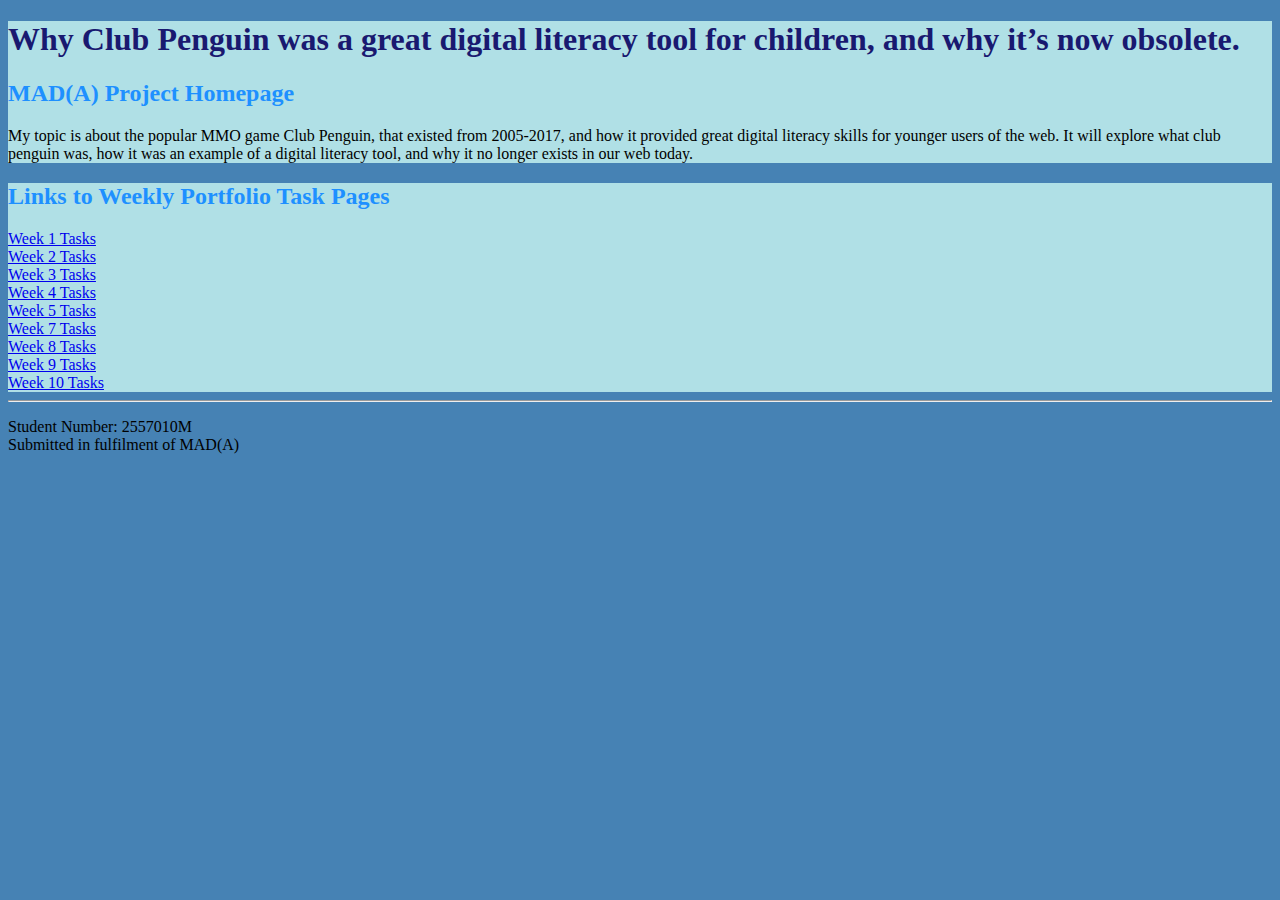
<file: index.html>
<!DOCTYPE html>
<html lang="en">
<head>

	<title>Homepage</title>
	<meta http-equiv="Content-Type" content="text/html; charset=utf-8"/>
	<link rel="stylesheet" href="week4.css">
	
</head>

<body>

	<!-- begin the main section of the homepage -->
	<div id="*Insert appropriate ID - this will not display on your website*">
		<h1>Why Club Penguin was a great digital literacy tool for children, and why it’s now 		obsolete.</h1>
	<h2>MAD(A) Project Homepage</h2>

	<p>My topic is about the popular MMO game Club Penguin, that existed from 2005-2017, and how 	it provided great digital literacy skills for younger users of the web. It will 		explore what club penguin was, how it was an example of  a digital literacy tool, and 	why 	it no longer exists in our web today.</p>
		
	</div>

	<div>
	
	<h2>Links to Weekly Portfolio Task Pages</h2>


	<id="menu">
		
		<a href="content-week-1.html">Week 1 Tasks</a><br>
		<a href="content-week-2.html">Week 2 Tasks</a><br>
		<a href="content-week-3.html">Week 3 Tasks</a><br>
		<a href="content-week-4.html">Week 4 Tasks</a><br>
		<a href="content-week-5.html">Week 5 Tasks</a><br>
		<a href="content-week-7.html">Week 7 Tasks</a><br>
		<a href="content-week-8.html">Week 8 Tasks</a><br>
		<a href="content-week-9.html">Week 9 Tasks</a><br>
		<a href="content-week-10.html">Week 10 Tasks</a>


	</div>
	<!-- end the main section of the homepage -->
	
	<hr>
	
	<!-- begin footer -->
	<footer>
	<p>Student Number: 2557010M <br>
	Submitted in fulfilment of MAD(A)</p>
	</footer>

	<!-- end footer -->

</body>
</html>
</file>
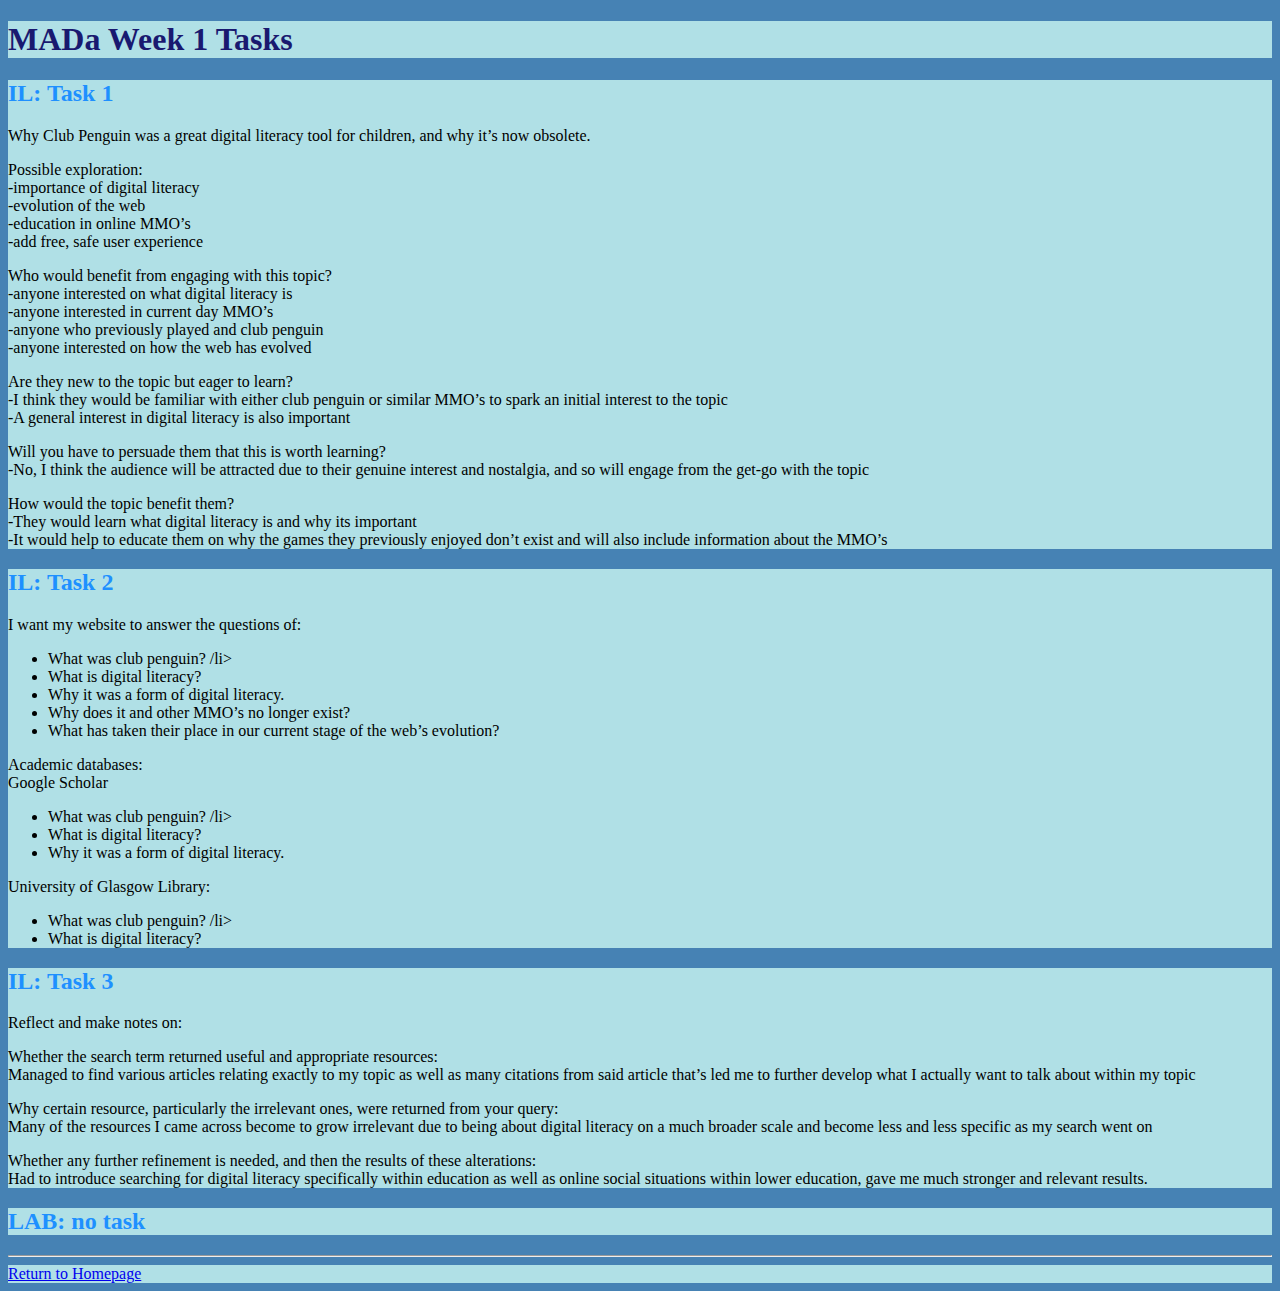
<file: content-week-1.html>
<!DOCTYPE html>
<html lang="en">
<head>

	<title>MADa Week 1 Tasks</title>
	<meta http-equiv="Content-Type" content="text/html; charset=utf-8"/>
	<link rel="stylesheet" href="week4.css">

</head>

<body>

	<!-- begin the main section of the page-->
	<div id="MADa Week 1 Tasks">
		<h1>MADa Week 1 Tasks</h1>
	</div>
	
	<div>
		<section id="iltask1">
		<h2>IL: Task 1</h2>
		<p>Why Club Penguin was a great digital literacy tool for children, and why it’s now obsolete. <br> </p>

<p> Possible exploration: <br>
-importance of digital literacy <br>
-evolution of the web <br>
-education in online MMO’s <br>
-add free, safe user experience <br> </p>

<p> Who would benefit from engaging with this topic? <br>
-anyone interested on what digital literacy is <br>
-anyone interested in current day MMO’s <br>
-anyone who previously played and club penguin <br>
-anyone interested on how the web has evolved <br> </p>

<p> Are they new to the topic but eager to learn? <br>
-I think they would be familiar with either club penguin or similar MMO’s to spark an initial interest to the topic <br>
-A general interest in digital literacy is also important </p>

<p> Will you have to persuade them that this is worth learning? <br>
-No, I think the audience will be attracted due to their genuine interest and nostalgia, and so will engage from the get-go with the topic <p/>

<p> How would the topic benefit them? <br>
-They would learn what digital literacy is and why its important <br>
-It would help to educate them on why the games they previously enjoyed don’t exist and will also include information about the MMO’s <br>
</p>
		</section>

</div>

<div>
		
		<section id="iltask2">
		<h2>IL: Task 2</h2>
		<p>I want my website to answer the questions of:</p>
		<ul>
				<li>What was club penguin? /li>
				<li>What is digital literacy?</li>
				<li>Why it was a form of digital literacy.</li>
				<li>Why does it and other MMO’s no longer exist?</li>
				<li>What has taken their place in our current stage of the web’s evolution?</li>
		</ul>

		<p>Academic databases: <br> 
		Google Scholar</p>
		<ul>
				<li>What was club penguin? /li>
				<li>What is digital literacy?</li>
				<li>Why it was a form of digital literacy.</li>
				
		</ul>

		
		<p>University of Glasgow Library:</p>
		<ul>
				<li>What was club penguin? /li>
				<li>What is digital literacy?</li>
				
		</ul>


		</section>
</div>

<div>

		<section id="iltask3">
		<h2>IL: Task 3</h2>
		<p>Reflect and make notes on:</p>
		<p>Whether the search term returned useful and appropriate resources: <br> 
		Managed to find various articles relating exactly to my topic as well as many 			citations from said article that’s led me to further develop what I actually want to 		talk about within my topic
		</p>

		<p>Why certain resource, particularly the irrelevant ones, were returned from your 		query:<br> 
		Many of the resources I came across become to grow irrelevant due to being about 		digital literacy on a much broader scale and become less and less specific as my 		search went on
		</p>

		<p>Whether any further refinement is needed, and then the results of these 			alterations:<br> 
		Had to introduce searching for digital literacy specifically within education as well 		as online social situations within lower education, gave me much stronger and 			relevant results.
		</p>

</div>

<div>

		<section id="labtask">
		<h2>LAB: no task</h2>


		</section>
		
</div>
	<!-- end the main section of the homepage -->
	<hr>	
	<!-- begin navigation menu -->
	<footer>
	<div id="menu">
		<a href="index.html">Return to Homepage</a>
	</div>
	</footer>
	<!-- end navigation menu -->

</body>
</html>
</file>
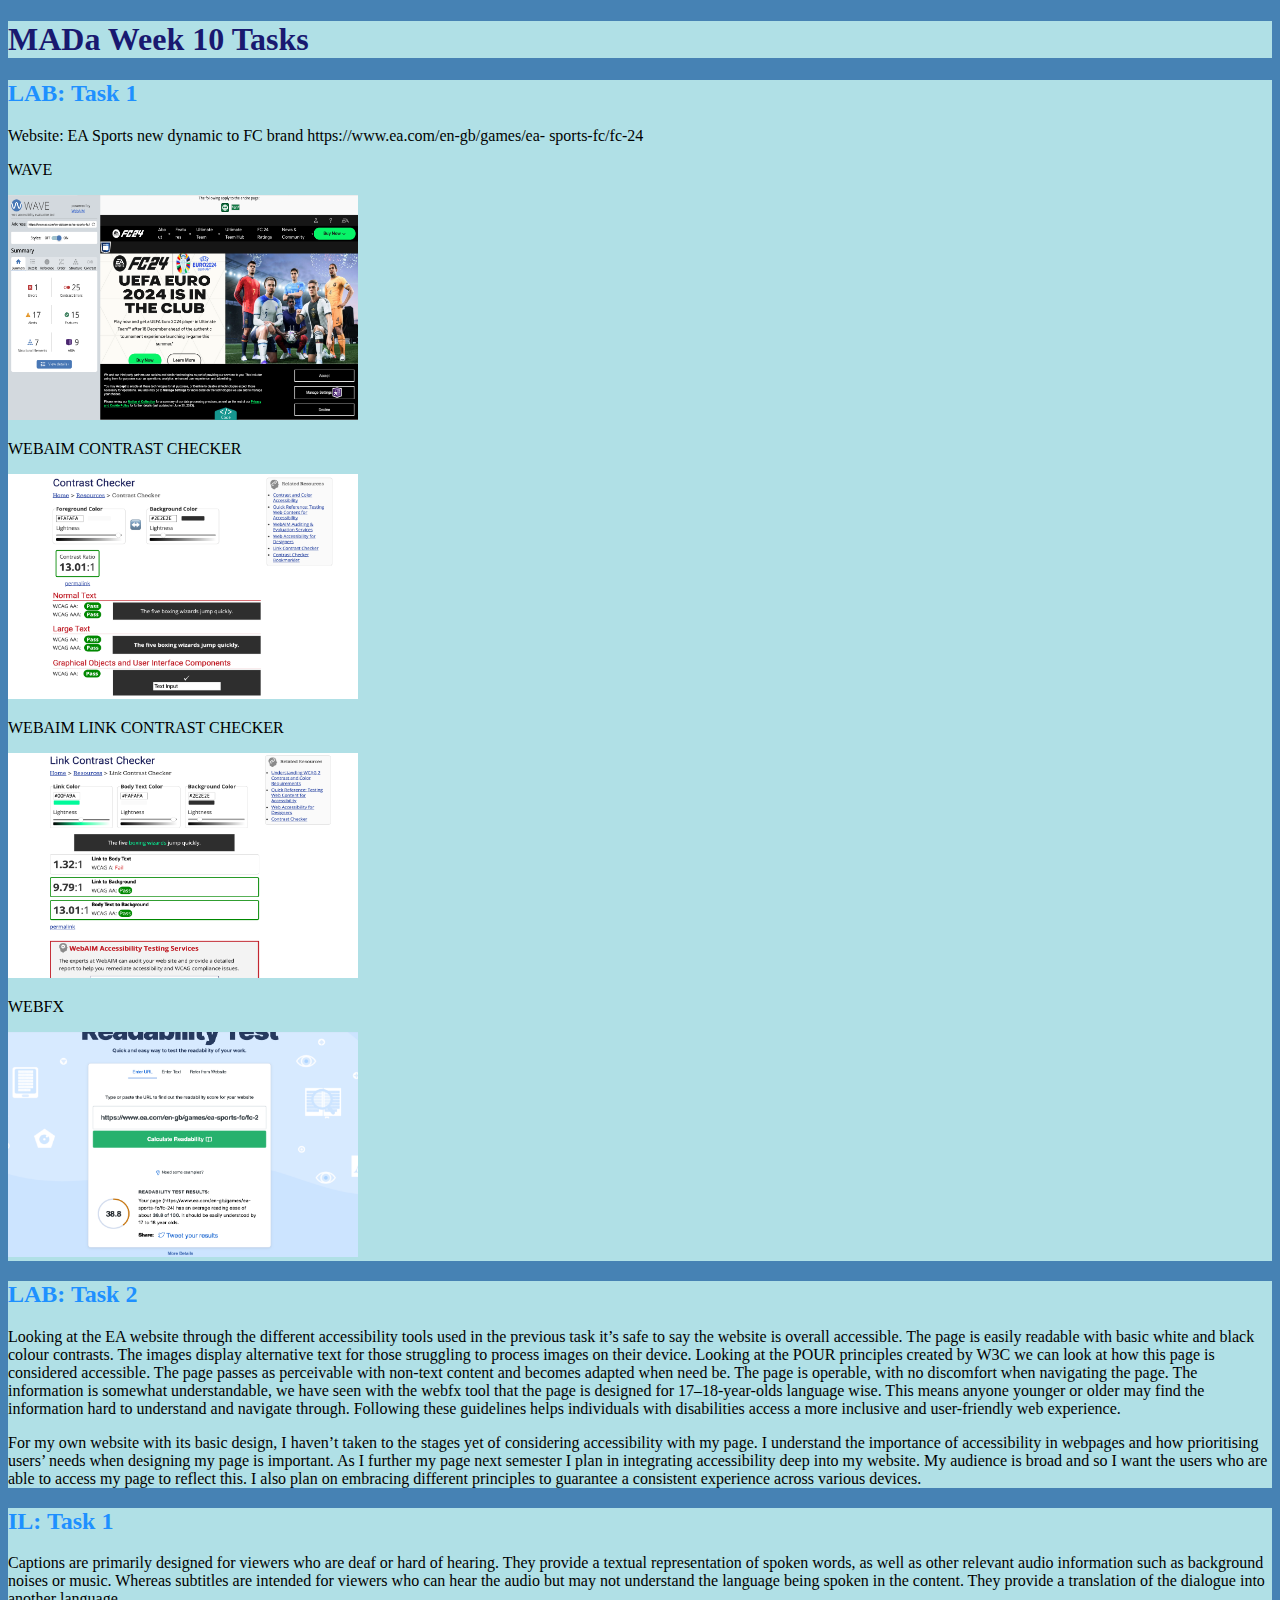
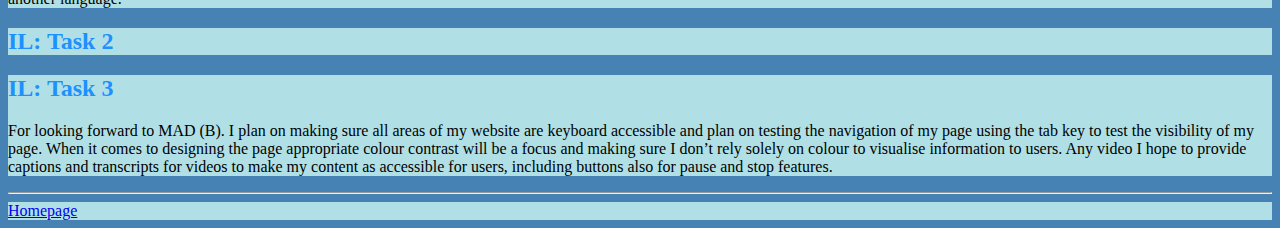
<file: content-week-10.html>
<!DOCTYPE html>
<html lang="en">
<head>

	<title>MADa Week 10 Tasks</title>
	<meta http-equiv="Content-Type" content="text/html; charset=utf-8"/>
	<link rel="stylesheet" href="week4.css">
	</head>

	<body>

	<!-- begin the main section of the page-->
	<div id="MADa Week 10 Tasks">
		<h1>MADa Week 10 Tasks</h1>

</div>
<div>
		
		<section id="labtask1">
		<h2>LAB: Task 1</h2>
		<p>Website: EA Sports new dynamic to FC brand https://www.ea.com/en-gb/games/ea-		sports-fc/fc-24
		</p>
		<p>WAVE</p>
		<img src="images/wavefc.png" alt="pic" width="350" height="225">

		<p>WEBAIM CONTRAST CHECKER</p>
		<img src="images/ccfc.png" alt="pic" width="350" height="225">

		<p>WEBAIM LINK CONTRAST CHECKER</p>
		<img src="images/lccfc.png" alt="pic" width="350" height="225">

		<p>WEBFX</p>
		<img src="images/rtfc.png" alt="pic" width="350" height="225">

		</section>

</div>
<div>
		
		<section id="labtask2">
		<h2>LAB: Task 2</h2>
		<p>Looking at the EA website through the different accessibility tools used in the 		previous task it’s safe to say the website is overall accessible. The page is easily 		readable with basic white and black colour contrasts. The images display alternative 		text for those struggling to process images on their device. Looking at the POUR 		principles created by W3C we can look at how this page is considered accessible. The 		page passes as perceivable with non-text content and becomes adapted when need be. 		The page is operable, with no discomfort when navigating the page. The information is 		somewhat understandable, we have seen with the webfx tool that the page is designed 		for 17–18-year-olds language wise. This means anyone younger or older may find the 		information hard to understand and navigate through. Following these guidelines helps 		individuals with disabilities access a more inclusive and user-friendly web 			experience.</p>

		<p>For my own website with its basic design, I haven’t taken to the stages yet of 		considering accessibility with my page. I understand the importance of accessibility 		in webpages and how prioritising users’ needs when designing my page is important. As 		I further my page next semester I plan in integrating accessibility deep into my 		website. My audience is broad and so I want the users who are able to access my page 		to reflect this. I also plan on embracing different principles to guarantee a 			consistent experience across various devices.</p>

		</section>

</div>
<div>
		
		<section id="iltask1">
		<h2>IL: Task 1</h2>
		<p>Captions are primarily designed for viewers who are deaf or hard of hearing. They 		provide a textual representation of spoken words, as well as other relevant audio 		information such as background noises or music. Whereas subtitles are intended for 		viewers who can hear the audio but may not understand the language being spoken in 		the content. They provide a translation of the dialogue into another language.</p>

		</section>

</div>
<div>
		
		<section id="iltask2">
		<h2>IL: Task 2</h2>
		<p></p>

		</section>

</div>
<div>
		
		<section id="iltask3">
		<h2>IL: Task 3</h2>
		<p>For looking forward to MAD (B). I plan on making sure all areas of my website are 		keyboard accessible and plan on testing the navigation of my page using the tab key 		to test the visibility of my page. When it comes to designing the page appropriate 		colour contrast will be a focus and making sure I don’t rely solely on colour to 		visualise information to users. Any video I hope to provide captions and transcripts 		for videos to make my content as accessible for users, including buttons also for 		pause and stop features.</p>

		</section>
		
		
	</div>
	<!-- end the main section of the homepage -->
	<hr>	
	<!-- begin navigation menu -->
	<footer>
	<div id="menu">
		<a href="index_template.html">Homepage</a>
	</div>
	</footer>
	<!-- end navigation menu -->

</body>
</html>
</file>
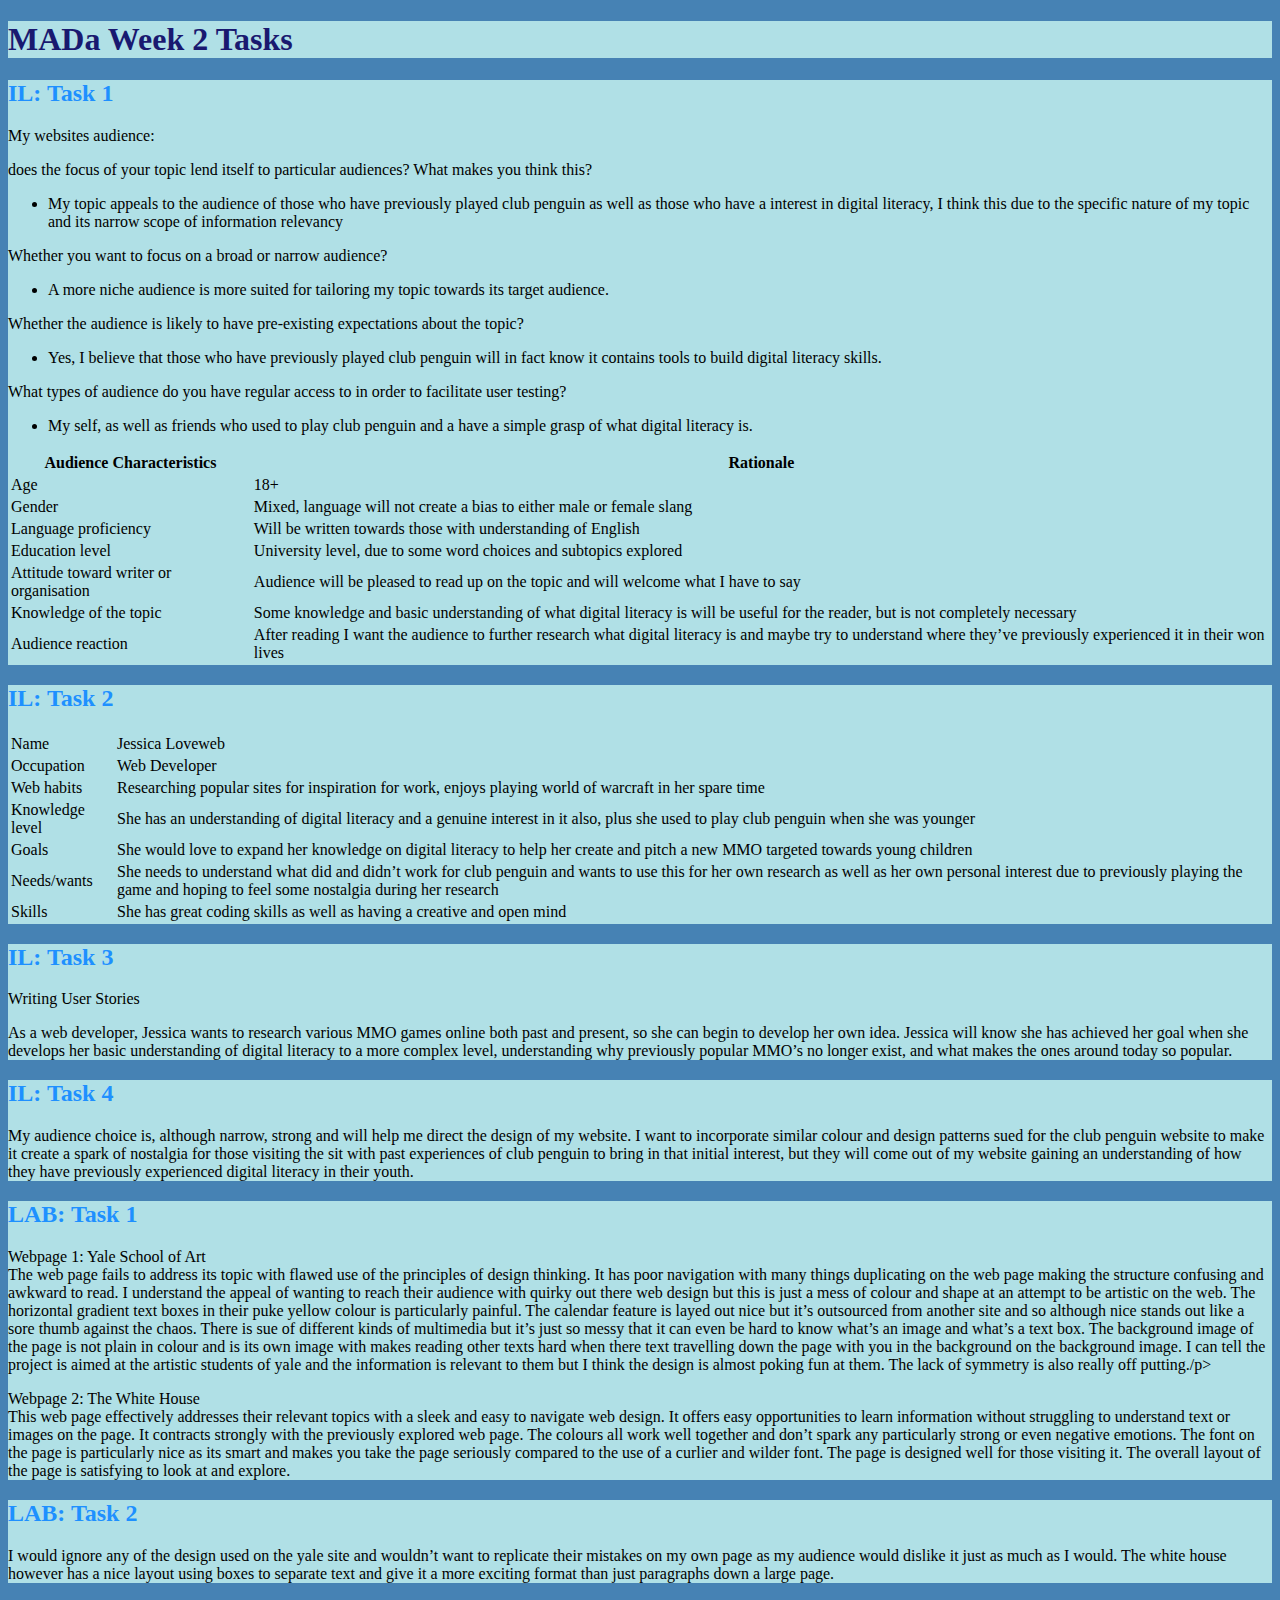
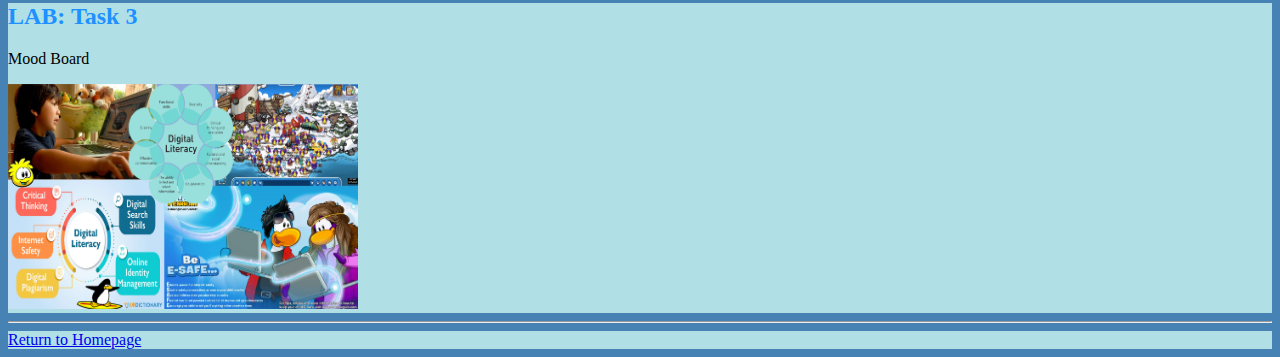
<file: content-week-2.html>
<!DOCTYPE html>
<html lang="en">
<head>

	<title>MADa Week 2 Tasks</title>
	<meta http-equiv="Content-Type" content="text/html; charset=utf-8"/>
	<link rel="stylesheet" href="week4.css">
	
</head>

<body>

	<!-- begin the main section of the page-->
	<div id="*Insert appropriate ID - this will not display on your website*">
		<h1>MADa Week 2 Tasks</h1>

</div>

<div>
		
		<section id="iltask1">
		<h2>IL: Task 1</h2>
		<p>My websites audience:</p>
		<p>does the focus of your topic lend itself to particular audiences? What makes you 		think this?</p>
		<ul> 
		<li>My topic appeals to the audience of those who have previously played club penguin 		as well as those who have a interest in digital literacy, I think this due to the 		specific nature of my topic and its narrow scope of information relevancy </li> </ul>
		
		<p>Whether you want to focus on a broad or narrow audience?</p>
		<ul> 
		<li>A more niche audience is more suited for tailoring my topic towards its target 		audience.</li> </ul>
		
		<p>Whether the audience is likely to have pre-existing expectations about the topic?		</p>
		<ul> 
		<li>Yes, I believe that those who have previously played club penguin will in fact 		know it contains tools to build digital literacy skills.</li> </ul>

		<p>What types of audience do you have regular access to in order to facilitate user 		testing?</p>
		<ul> 
		<li>My self, as well as friends who used to play club penguin and a have a simple 		grasp of what digital literacy is.</li> </ul>


		<table>

  		<tr>
    		<th>Audience Characteristics</th>
    		<th>Rationale</th>
  		</tr>

  		<tr>
   		<td>Age</td>
    		<td>18+</td>
  		</tr>

  		<tr>
   		 <td>Gender</td>
   		 <td>Mixed, language will not create a bias to either male or female slang</td>
  		</tr>

		<tr>
   		 <td>Language proficiency</td>
   		 <td>Will be written towards those with understanding of English</td>
  		</tr>

		<tr>
   		 <td>Education level</td>
   		 <td>University level, due to some word choices and subtopics explored </td>
  		</tr>

		<tr>
   		 <td>Attitude toward writer or organisation</td>
   		 <td>Audience will be pleased to read up on the topic and will welcome what I have to 		say</td>
  		</tr>

		<tr>
   		 <td>Knowledge of the topic</td>
   		 <td>Some knowledge and basic understanding of what digital literacy is will be 		useful for the reader, but is not completely necessary</td>
  		</tr>

		<tr>
   		 <td>Audience reaction</td>
   		 <td>After reading I want the audience to further research what digital literacy is 		and maybe try to understand where they’ve previously experienced it in their won 		lives</td>
  		</tr>

		</table>
		</section>
</div>

<div>

		<section id="iltask2">
		<h2>IL: Task 2</h2>

		<table>
  		<tr>
   		 <td>Name</td>
    		<td>Jessica Loveweb</td>
  		</tr>

  		<tr>
   		 <td>Occupation</td>
    		<td>Web Developer</td>
  		</tr>

		<tr>
   		 <td>Web habits</td>
    		<td>Researching popular sites for inspiration for work, enjoys playing world of 		warcraft in her spare time</td>
  		</tr>

		<tr>
   		 <td>Knowledge level</td>
    		<td>She has an understanding of digital literacy and a genuine interest in it also, 		plus she used to play club penguin when she was younger</td>
  		</tr>

		<tr>
   		 <td>Goals</td>
    		<td>She would love to expand her knowledge on digital literacy to help her create and 		pitch a new MMO targeted towards young children</td>
  		</tr>

		<tr>
   		 <td>Needs/wants</td>
    		<td>She needs to understand what did and didn’t work for club penguin and wants to 		use this for her own research as well as her own personal interest due to previously 		playing the game and hoping to feel some nostalgia during her research</td>
  		</tr>

		<tr>
   		 <td>Skills</td>
    		<td>She has great coding skills as well as having a creative and open mind </td>
  		</tr>
		</table>
		</section>

</div>

<div>

		<section id="iltask3">
		<h2>IL: Task 3</h2>
		<P>Writing User Stories</P>
		<P>As a web developer, Jessica wants to research various MMO games online both past 		and present, so she can begin to develop her own idea. Jessica will know she has 		achieved her goal when she develops her basic understanding of digital literacy to a 		more complex level, understanding why previously popular MMO’s no longer exist, and 		what makes the ones around today so popular.</P>
</section>
</div>
<div>

		<section id="iltask4">
		<h2>IL: Task 4</h2>
		<P>My audience choice is, although narrow, strong and will help me direct the design 		of my website. I want to incorporate similar colour and design patterns sued for the 		club penguin website to make it create a spark of nostalgia for those visiting the 		sit with past experiences of club penguin to bring in that initial interest, but they 		will come out of my website gaining an understanding of how they have previously 		experienced digital literacy in their youth.</P>
		
</section>
</div>
<div>

		<section id="labtask1">
		<h2>LAB: Task 1</h2>
		<p>Webpage 1: Yale School of Art <br>
		The web page fails to address its topic with flawed use of the principles of design 		thinking. It has poor navigation with many things duplicating on the web page making 		the structure confusing and awkward to read. I understand the appeal of wanting to 		reach their audience with quirky out there web design but this is just a mess of 		colour and shape at an attempt to be artistic on the web. The horizontal gradient 		text boxes in their puke yellow colour is particularly painful. The calendar feature 		is layed out nice but it’s outsourced from another site and so although nice stands 		out like a sore thumb against the chaos. There is sue of different kinds of 			multimedia but it’s just so messy that it can even be hard to know what’s an image 		and what’s a text box. The background image of the page is not plain in colour and is 		its own image with makes reading other texts hard when there text travelling down the 		page with you in the background on the background image. I can tell the project is 		aimed at the artistic students of yale and the information is relevant to them but I 		think the design is almost poking fun at them. The lack of symmetry is also 			really off putting./p>

		<p>Webpage 2: The White House <br> 
		This web page effectively addresses their relevant topics with a sleek and easy to 		navigate web design. It offers easy opportunities to learn information without 			struggling to understand text or images on the page. It contracts strongly with the 		previously explored web page. The colours all work well together and don’t spark any 		particularly strong or even negative emotions. The font on the page is particularly 		nice as its smart and makes you take the page seriously compared to the use of a 		curlier and wilder font. The page is designed well for those visiting it. The overall 		layout of the page is satisfying to look at and explore.</p>
		</section>
</div>
<div>
		
		<section id="labtask2">
		<h2>LAB: Task 2</h2>
		<p>I would ignore any of the design used on the yale site and wouldn’t want to 			replicate their mistakes on my own page as my audience would dislike it just as much 		as I would. The white house however has a nice layout using boxes to separate 			text and give it a more exciting format than just paragraphs down a large page. </p>
		</section>
</div>
<div>
		
		<section id="labtask3">
		<h2>LAB: Task 3</h2>
		<p>Mood Board</p>
		<img src="images/mad-moodb.jpg" alt="mad mood board for club penguin and digital literacy" width="350" height="225">



		</section>
	</div>
	<!-- end the main section of the homepage -->
	<hr>	
	<!-- begin navigation menu -->
	<footer>
	<div id="menu">
		<a href="index.html">Return to Homepage</a>
	</div>
	</footer>
	<!-- end navigation menu -->

</body>
</html>
</file>
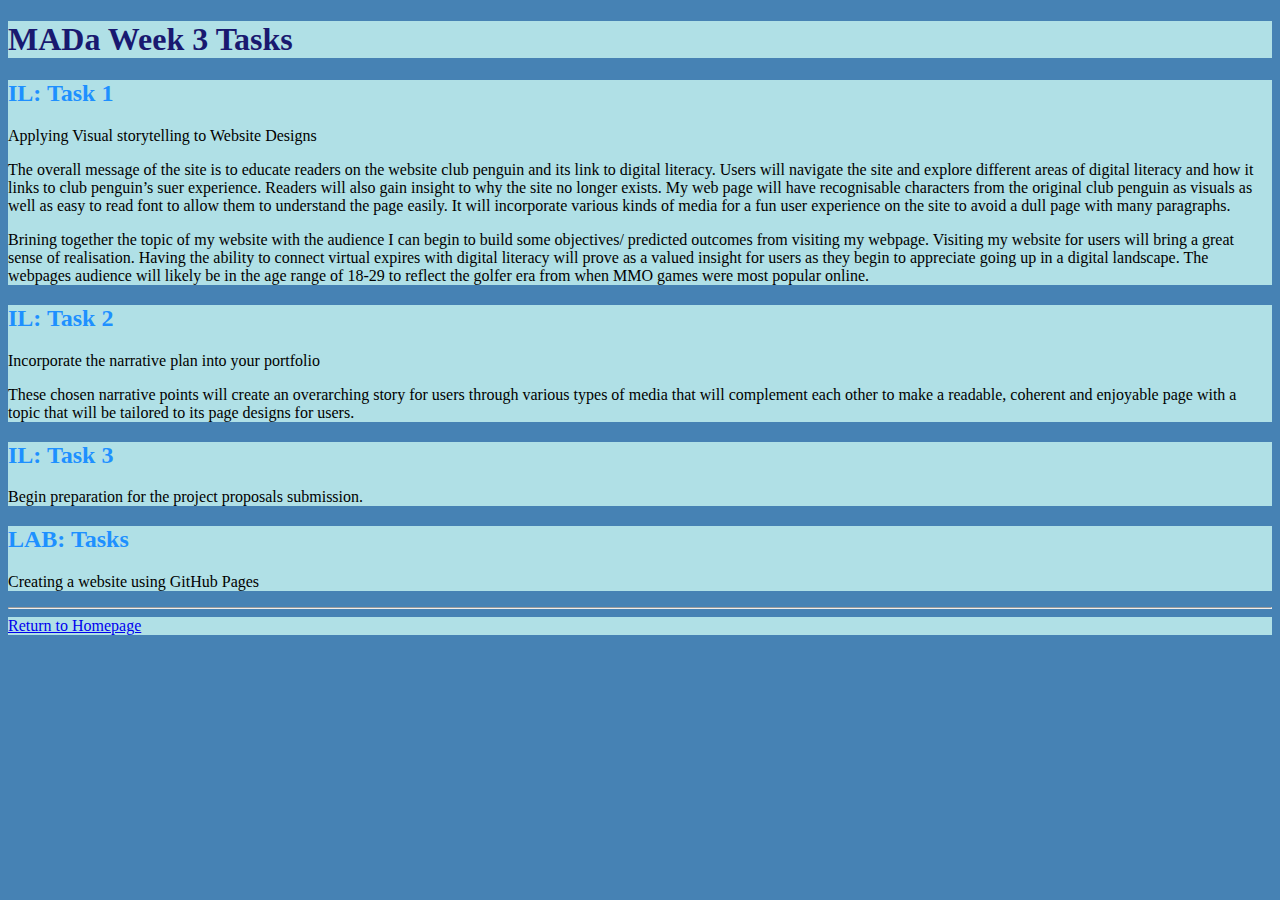
<file: content-week-3.html>
<!DOCTYPE html>
<html lang="en">
<head>
	
	<title>MADa Week 3 Tasks</title>
	<meta http-equiv="Content-Type" content="text/html; charset=utf-8"/>
	<link rel="stylesheet" href="week4.css">
	
</head>

<body>

	<div id="*Insert appropriate ID - this will not display on your website*">
		<h1>MADa Week 3 Tasks</h1>

</div>
<div>
		
		<section id="iltask1">
		<h2>IL: Task 1</h2>
		<p>Applying Visual storytelling to Website Designs</p>
		<p>The overall message of the site is to educate readers on the website club penguin 		and its link to digital literacy. Users will navigate the site and explore different 		areas of digital literacy and how it links to club penguin’s suer experience. Readers 		will also gain insight to why the site no longer exists. My web page will have 			recognisable characters from the original club penguin as visuals as well as easy to 		read font to allow them to understand the page easily. It will incorporate various 		kinds of media for a fun user experience on the site to avoid a dull page with many 		paragraphs. </p>

		<p> Brining together the topic of my website with the audience I can begin to build 		some objectives/ predicted outcomes from visiting my webpage. Visiting my website for 		users will bring a great sense of realisation. Having the ability to connect virtual 		expires with digital literacy will prove as a valued insight for users as they begin 		to appreciate going up in a digital landscape. The webpages audience will likely be 		in the age range of 18-29 to reflect the golfer era from when MMO games were most 		popular online. 
		</section>

</div>
<div>

		<section id="iltask2">
		<h2>IL: Task 2</h2>
		<p>Incorporate the narrative plan into your portfolio</p>
		<p>These chosen narrative points will create an overarching story for users through 		various types of media that will complement each other to make a readable, coherent 		and enjoyable page with a topic that will be tailored to its page designs for 			users.</p>
		</section>
</div>
<div>

		<section id="iltask3">
		<h2>IL: Task 3</h2>
		<p>Begin preparation for the project proposals submission.</p>
		</section>
</div>
<div>
		
		<section id="labtask">
		<h2>LAB: Tasks</h2>
		<p> Creating a website using GitHub Pages</p>
		</section>
		
	</div>
	<!-- end the main section of the homepage -->
	<hr>	
	<!-- begin navigation menu -->
	<footer>
	<div id="menu">
		<a href="index.html">Return to Homepage</a>
	</div>
	</footer>
	<!-- end navigation menu -->

</body>
</html>
</file>
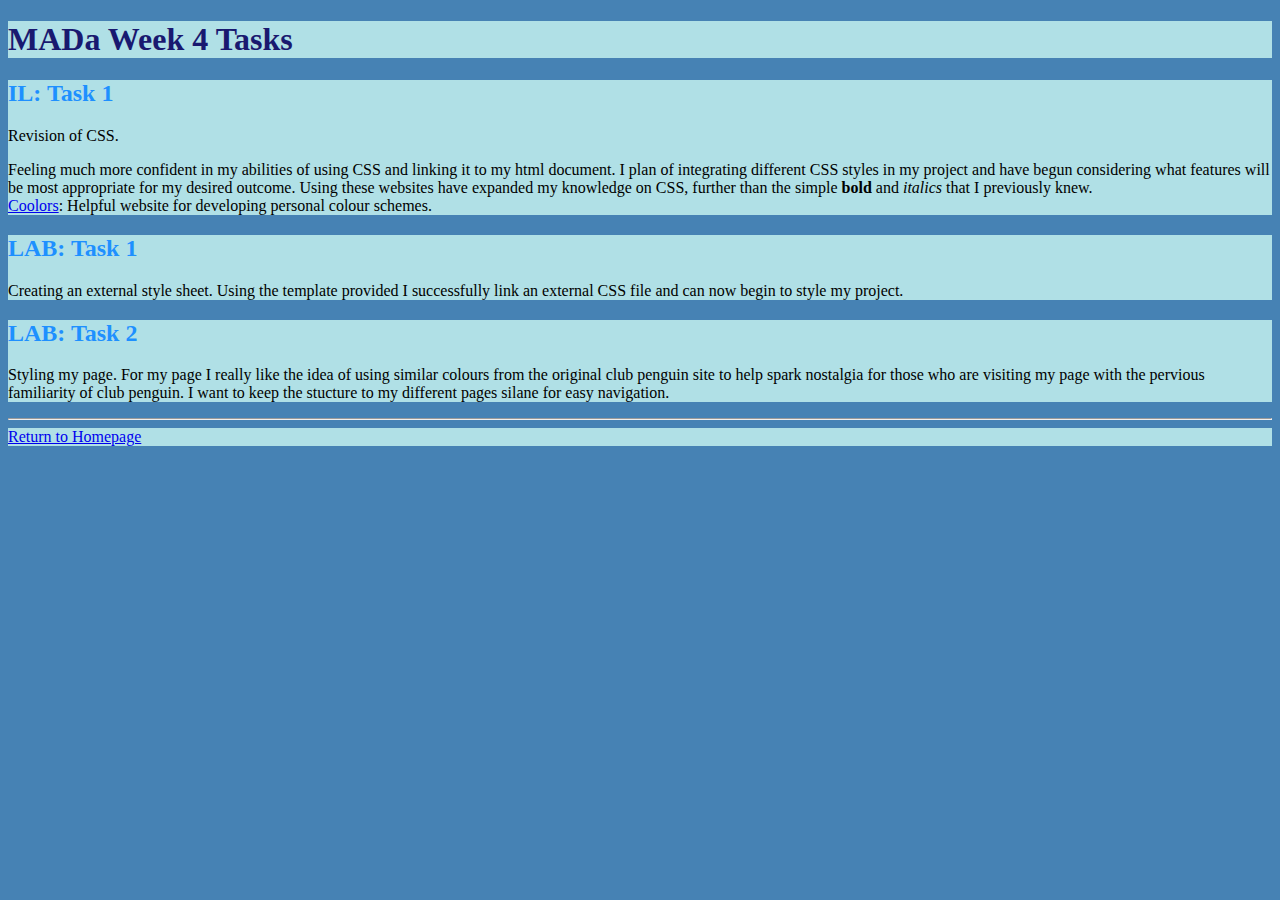
<file: content-week-4.html>
<!DOCTYPE html>
<html lang="en">
<head>

	<title>MADa Week 4 Tasks</title>
	<meta http-equiv="Content-Type" content="text/html; charset=utf-8"/>
	<link rel="stylesheet" href="week4.css">

</head>

<body>

	<!-- begin the main section of the page-->
	<div id="MADa Week 4 Tasks">
		<h1>MADa Week 4 Tasks</h1>
</div>
<div>
		
		<section id="iltask1">
		<h2>IL: Task 1</h2>
		<p>Revision of CSS. </p> 
<p>Feeling much more confident in my abilities of using CSS and linking it to my html document. I plan of integrating different CSS styles in my project and have begun considering what features will be most appropriate for my desired outcome. Using these websites have expanded my knowledge on CSS, further than the simple <b>bold</b> and <i>italics</i> that I previously knew.
<br><a href="https://coolors.co/">Coolors</a>: Helpful website for developing personal colour schemes. 
</p>
		</section>
		
</div>
<div>
		<section id="labtask1">
		<h2>LAB: Task 1</h2>
		<p>Creating an external style sheet. Using the template provided I successfully link an external CSS file and can now begin to style my project.</p>
		
		</section>

</div>
<div>
		
		<section id="labtask2">
		<h2>LAB: Task 2</h2>
		
<p>Styling my page. For my page I really like the idea of using similar colours from the original club penguin site to help spark nostalgia for those who are visiting my page with the pervious familiarity of club penguin. I want to keep the stucture to my different pages silane for easy navigation.</p>
		</section>
		

	</div>
	<!-- end the main section of the homepage -->
	<hr>	
	<!-- begin navigation menu -->
	<footer>
	<div id="menu">
		<a href="index.html">Return to Homepage</a>
	</div>
	</footer>
	<!-- end navigation menu -->

</body>
</html>
</file>
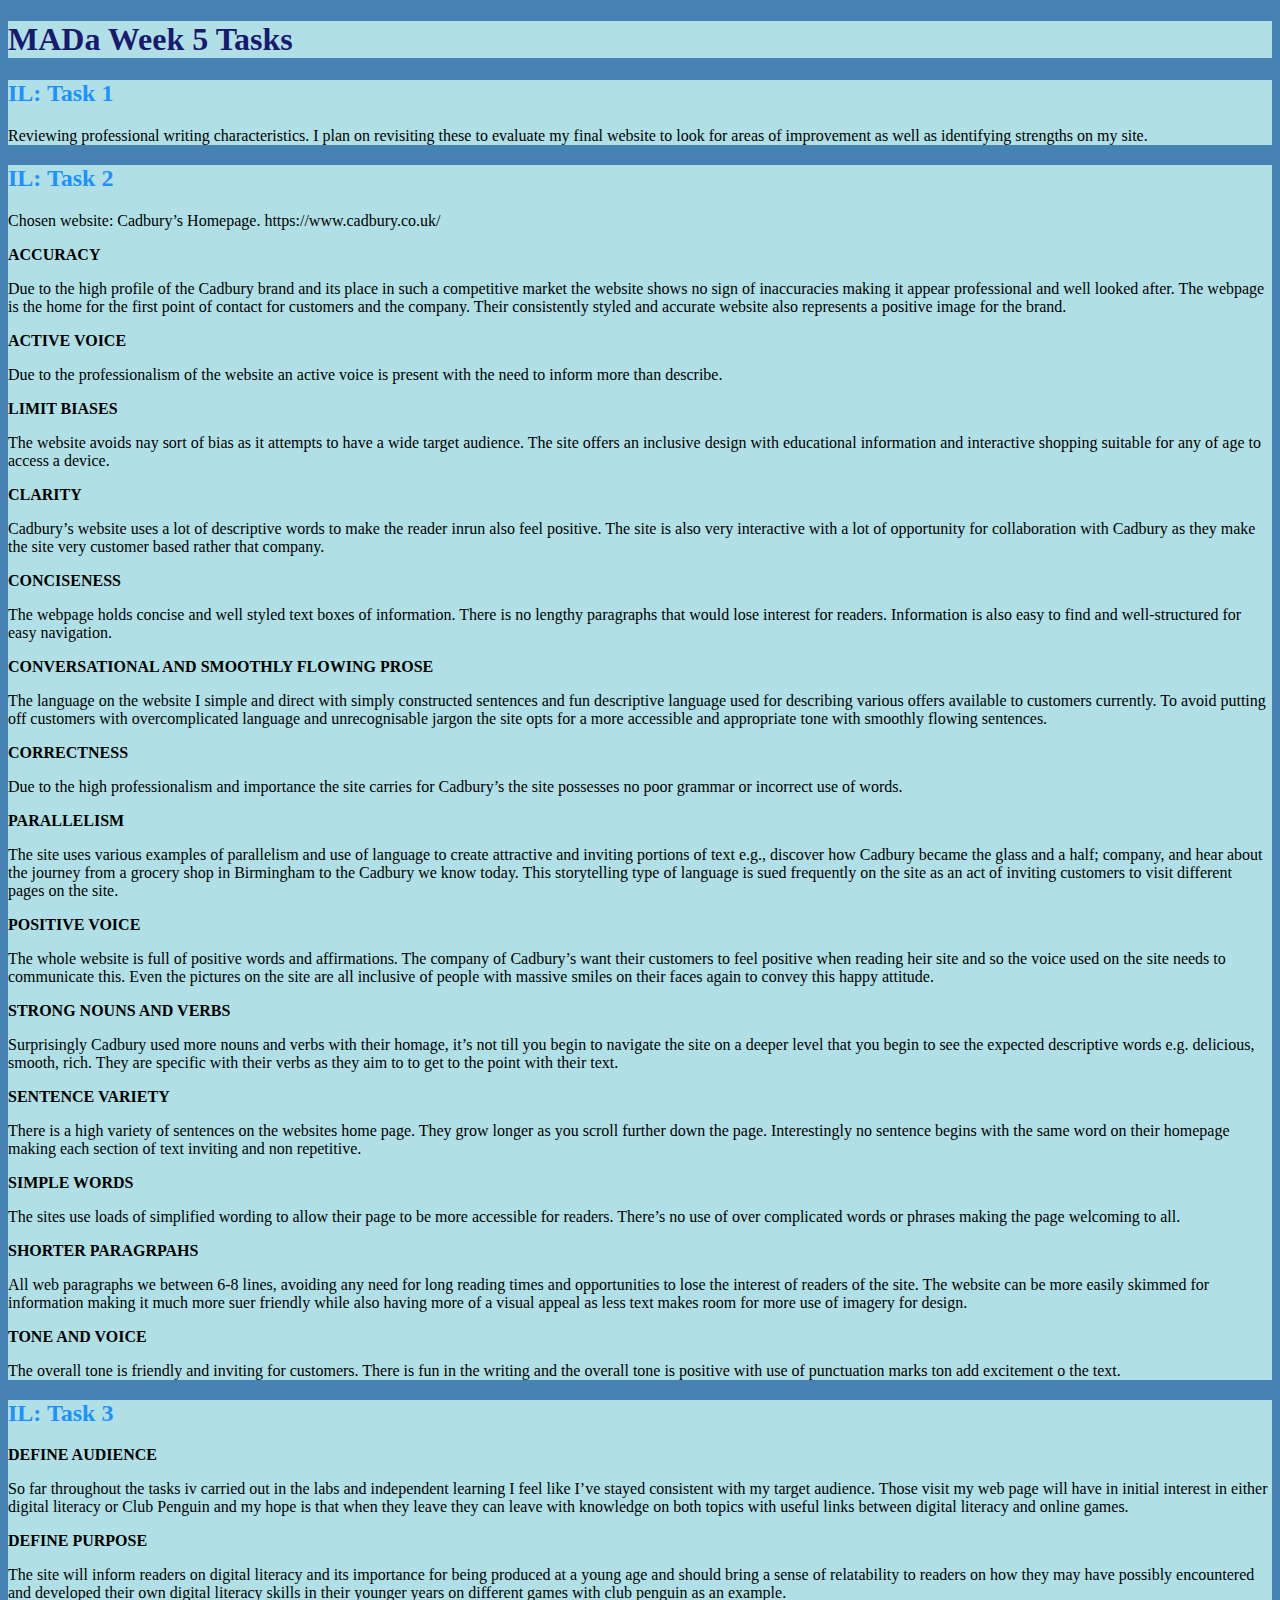
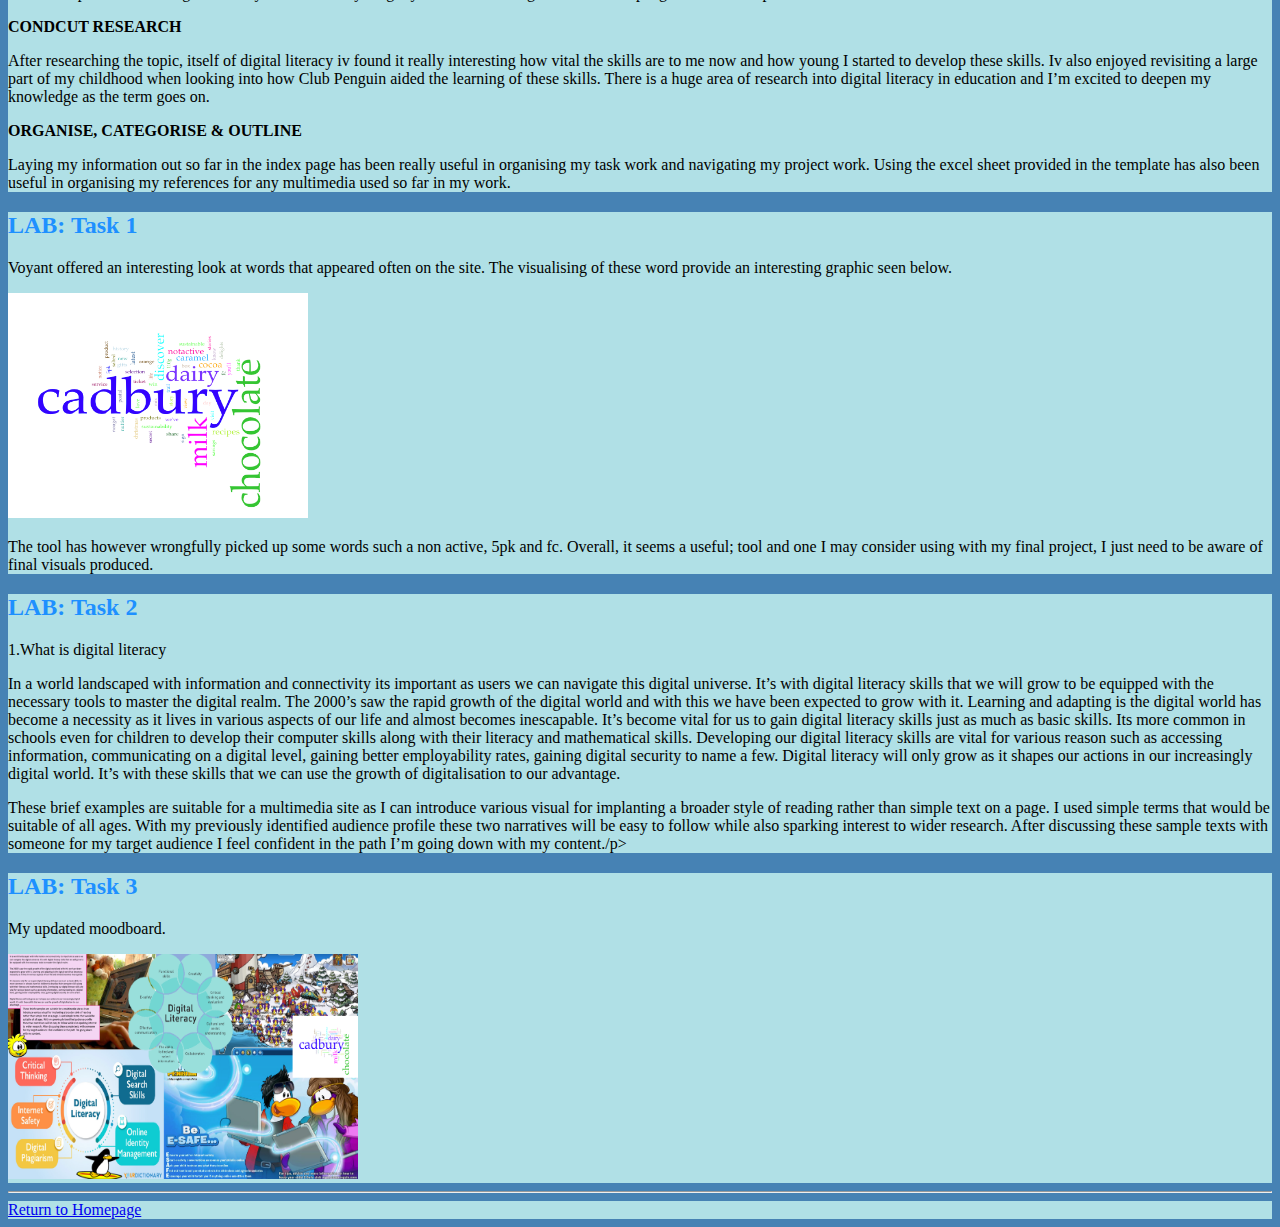
<file: content-week-5.html>
<!DOCTYPE html>
<html lang="en">
<head>

	<title>MADa Week 5 Tasks</title>
	<meta http-equiv="Content-Type" content="text/html; charset=utf-8"/>
	<link rel="stylesheet" href="week4.css">


<body>

	<!-- begin the main section of the page-->
	<div id="*Insert appropriate ID - this will not display on your website*">
		<h1>MADa Week 5 Tasks</h1>

</div>
<div>
		

		<section id="iltask1">
		<h2>IL: Task 1</h2>

<p>Reviewing professional writing characteristics. I plan on revisiting these to evaluate my final website to look for areas of improvement as well as identifying strengths on my site.</p>

		</section>

</div>
<div>

		<section id="iltask2">
		<h2>IL: Task 2</h2>

<p>Chosen website: Cadbury’s Homepage. https://www.cadbury.co.uk/ </p>
		

<p><b>ACCURACY</b></p>

<p>Due to the high profile of the Cadbury brand and its place in such a competitive market the website shows no sign of inaccuracies making it appear professional and well looked after. The webpage is the home for the first point of contact for customers and the company. Their consistently styled and accurate website also represents a positive image for the brand.</p>

<p><b>ACTIVE VOICE</b></p>

<p>Due to the professionalism of the website an active voice is present with the need to inform more than describe. </p>

<p><b>LIMIT BIASES</b></p>

<p>The website avoids nay sort of bias as it attempts to have a wide target audience. The site offers an inclusive design with educational information and interactive shopping suitable for any of age to access a device.</p>

<p><b>CLARITY</b></p>

<p>Cadbury’s website uses a lot of descriptive words to make the reader inrun also feel positive. The site is also very interactive with a lot of opportunity for collaboration with Cadbury as they make the site very customer based rather that company.</p>

<p><b>CONCISENESS</b></p>

<p>The webpage holds concise and well styled text boxes of information. There is no lengthy paragraphs that would lose interest for readers. Information is also easy to find and well-structured for easy navigation.</p>

<p><b>CONVERSATIONAL AND SMOOTHLY FLOWING PROSE</b></p>

<p>The language on the website I simple and direct with simply constructed sentences and fun descriptive language used for describing various offers available to customers currently. To avoid putting off customers with overcomplicated language and unrecognisable jargon the site opts for a more accessible and appropriate tone with smoothly flowing sentences.</p>

<p><b>CORRECTNESS</b></p>

<p>Due to the high professionalism and importance the site carries for Cadbury’s the site possesses no poor grammar or incorrect use of words.</p>

<p><b>PARALLELISM</b></p>

<p>The site uses various examples of parallelism and use of language to create attractive and inviting portions of text e.g., discover how Cadbury became the glass and a half; company, and hear about the journey from a grocery shop in Birmingham to the Cadbury we know today. This storytelling type of language is sued frequently on the site as an act of inviting customers to visit different pages on the site.</p>

<p><b>POSITIVE VOICE</b></p>

<p>The whole website is full of positive words and affirmations. The company of Cadbury’s want their customers to feel positive when reading heir site and so the voice used on the site needs to communicate this. Even the pictures on the site are all inclusive of people with massive smiles on their faces again to convey this happy attitude. </p>

<p><b>STRONG NOUNS AND VERBS</b></p>

<p>Surprisingly Cadbury used more nouns and verbs with their homage, it’s not till you begin to navigate the site on a deeper level that you begin to see the expected descriptive words e.g. delicious, smooth, rich. They are specific with their verbs as they aim to to get to the point with their text.</p>

<p><b>SENTENCE VARIETY</b></p>

<p>There is a high variety of sentences on the websites home page. They grow longer as you scroll further down the page. Interestingly no sentence begins with the same word on their homepage making each section of text inviting and non repetitive.</p>

<p><b>SIMPLE WORDS</b></p>

<p>The sites use loads of simplified wording to allow their page to be more accessible for readers. There’s no use of over complicated words or phrases making the page welcoming to all.</p>

<p><b>SHORTER PARAGRPAHS</b></p>

<p>All web paragraphs we between 6-8 lines, avoiding any need for long reading times and opportunities to lose the interest of readers of the site. The website can be more easily skimmed for information making it much more suer friendly while also having more of a visual appeal as less text makes room for more use of imagery for design.</p>

<p><b>TONE AND VOICE</b></p>

<p>The overall tone is friendly and inviting for customers. There is fun in the writing and the overall tone is positive with use of punctuation marks ton add excitement o the text.</p>
</section>

</div>

<div>
		<section id="iltask3">
		<h2>IL: Task 3</h2>
<p><b>DEFINE AUDIENCE</b></p>
<p>So far throughout the tasks iv carried out in the labs and independent learning I feel like I’ve stayed consistent with my target audience. Those visit my web page will have in initial interest in either digital literacy or Club Penguin and my hope is that when they leave they can leave with knowledge on both topics with useful links between digital literacy and online games. </p>
<p><b>DEFINE PURPOSE</b></p>
<p>The site will inform readers on digital literacy and its importance for being produced at a young age and should bring a sense of relatability to readers on how they may have possibly encountered and developed their own digital literacy skills in their younger years on different games with club penguin as an example. </p>
<p><b>CONDCUT RESEARCH</b></p>
<p>After researching the topic, itself of digital literacy iv found it really interesting how vital the skills are to me now and how young I started to develop these skills. Iv also enjoyed revisiting a large part of my childhood when looking into how Club Penguin aided the learning of these skills. There is a huge area of research into digital literacy in education and I’m excited to deepen my knowledge as the term goes on.</p>
<p><b>ORGANISE, CATEGORISE & OUTLINE </b></p>
<p>Laying my information out so far in the index page has been really useful in organising my task work and navigating my project work. Using the excel sheet provided in the template has also been useful in organising my references for any multimedia used so far in my work. </p>


</div>


<div>
		
		<section id="labtask1">
		<h2>LAB: Task 1</h2>

<p>Voyant offered an interesting look at words that appeared often on the site. The visualising of these word provide an interesting graphic seen below.</p>

<img src="images/voyant.jpg" alt="voyant of cadburys" width="300" height="225">

<p>The tool has however wrongfully picked up some words such a non active, 5pk and fc. Overall, it seems a useful; tool and one I may consider using with my final project, I just need to be aware of final visuals produced.</p>
		
		</section>

</div>
<div>

		<section id="labtask2">
		<h2>LAB: Task 2</h2>
	
<p> 1.What is digital literacy</p>

<p>In a world landscaped with information and connectivity its important as users we can navigate this digital universe. It’s with digital literacy skills that we will grow to be equipped with the necessary tools to master the digital realm. 

The 2000’s saw the rapid growth of the digital world and with this we have been expected to grow with it. Learning and adapting is the digital world has become a necessity as it lives in various aspects of our life and almost becomes inescapable. 

It’s become vital for us to gain digital literacy skills just as much as basic skills. Its more common in schools even for children to develop their computer skills along with their literacy and mathematical skills. Developing our digital literacy skills are vital for various reason such as accessing information, communicating on a digital level, gaining better employability rates, gaining digital security to name a few.

Digital literacy will only grow as it shapes our actions in our increasingly digital world. It’s with these skills that we can use the growth of digitalisation to our advantage.
</p>

<p>These brief examples are suitable for a multimedia site as I can introduce various visual for implanting a broader style of reading rather than simple text on a page. I used simple terms that would be suitable of all ages. With my previously identified audience profile these two narratives will be easy to follow while also sparking interest to wider research. After discussing these sample texts with someone for my target audience I feel confident in the path I’m going down with my content./p>

</section>
		
	</div>

<div>

		<section id="labtask3">
		<h2>LAB: Task 3</h2>
		<p> My updated moodboard. </p>

<img src="images/mad-moodb5.png" alt="voyant of cadburys" width="350" height="225">

</div>


	<!-- end the main section of the homepage -->
	<hr>	
	<!-- begin navigation menu -->
	<footer>
	<div id="menu">
		<a href="index.html">Return to Homepage</a>
	</div>
	</footer>
	<!-- end navigation menu -->

</body>
</html>
</file>
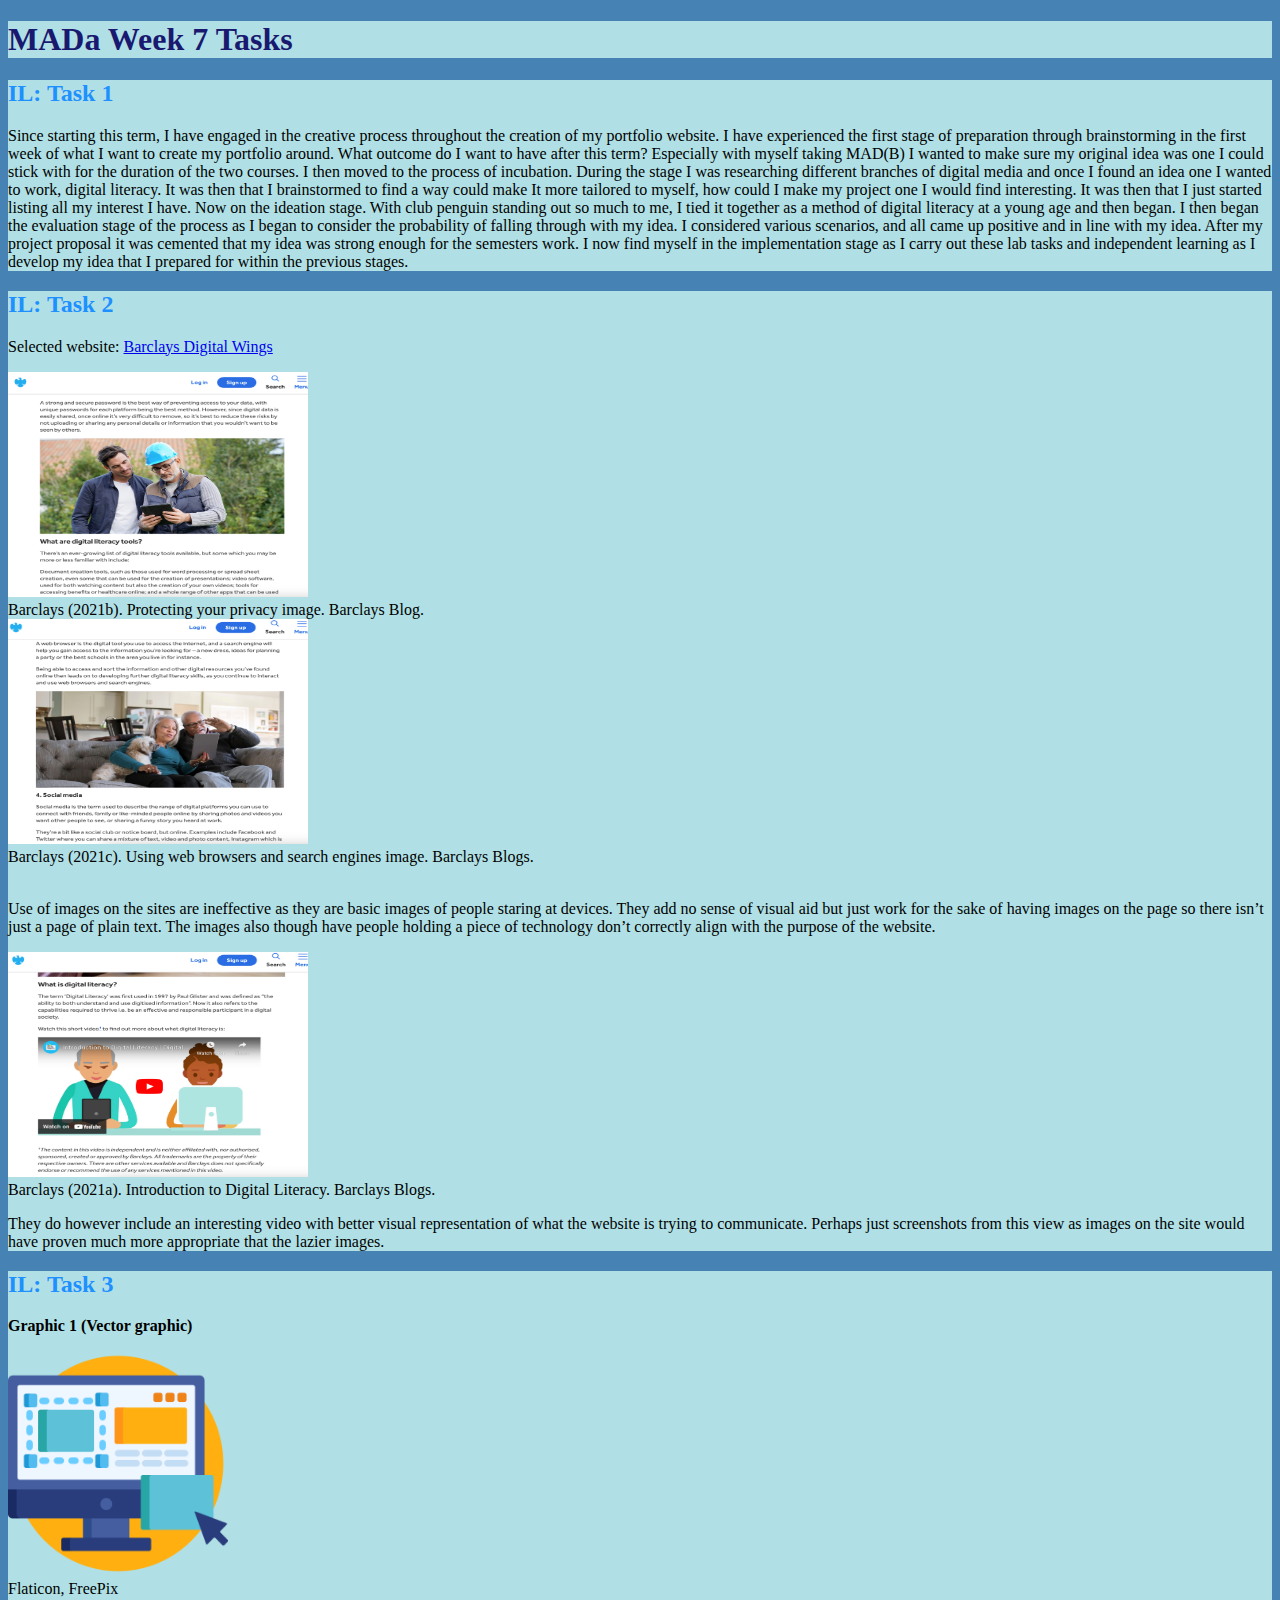
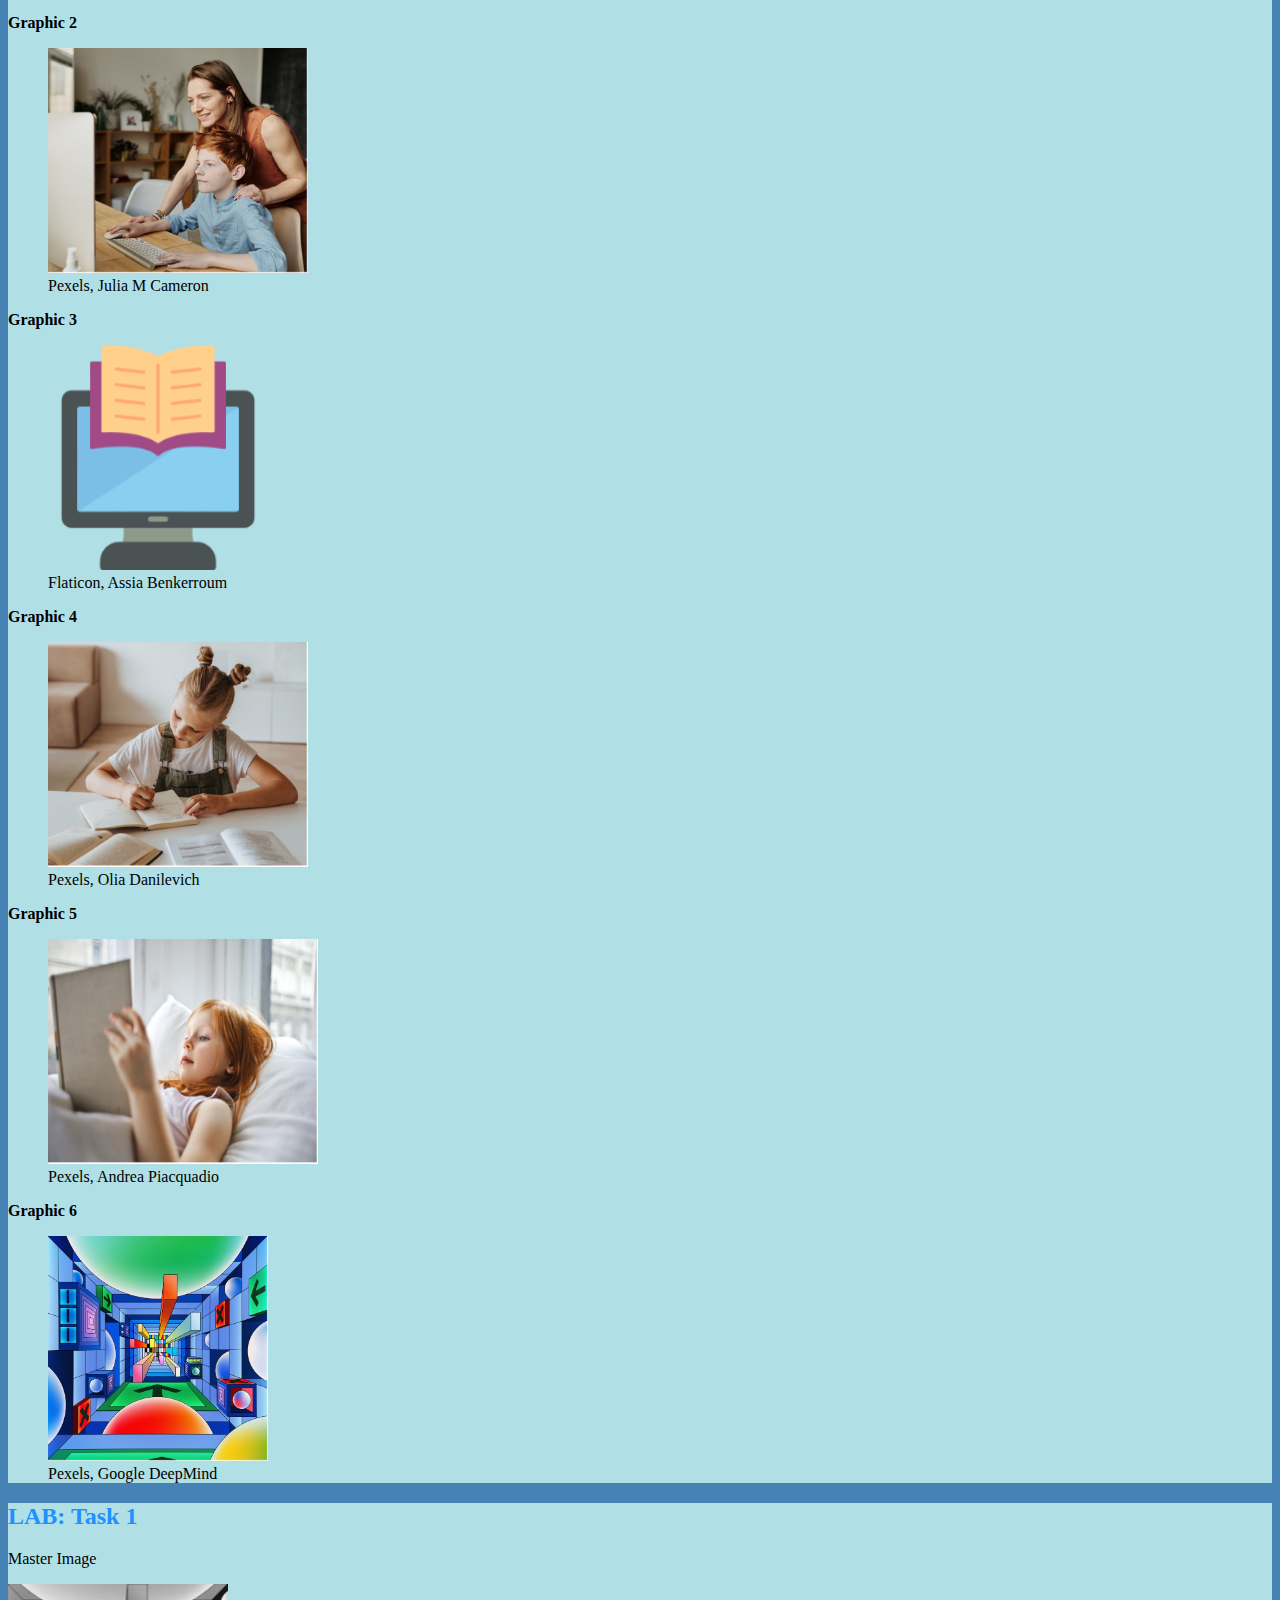
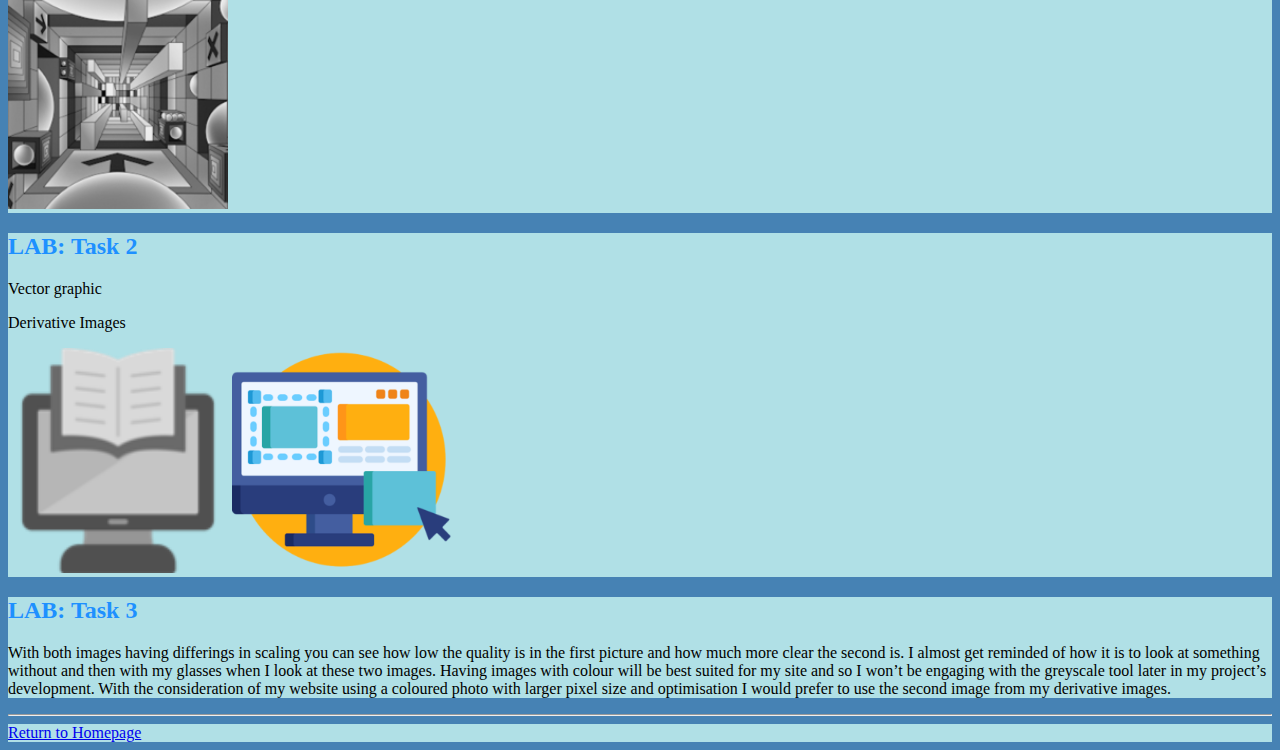
<file: content-week-7.html>
<!DOCTYPE html>
<html lang="en">
<head>

	<title>MADa Week 7 Tasks</title>
	<meta http-equiv="Content-Type" content="text/html; charset=utf-8"/>
	<link rel="stylesheet" href="week4.css">

</head>

<body>

	<!-- begin the main section of the page-->
	<div id="*Insert appropriate ID - this will not display on your website*">
		<h1>MADa Week 7 Tasks</h1>

</div>
<div>
		
		<section id="iltask1">
		<h2>IL: Task 1</h2>
		<p>Since starting this term, I have engaged in the creative process throughout the creation of my portfolio website. I have experienced the first stage of preparation through brainstorming in the first week of what I want to create my portfolio around. What outcome do I want to have after this term? Especially with myself taking MAD(B) I wanted to make sure my original idea was one I could stick with for the duration of the two courses. 
I then moved to the process of incubation. During the stage I was researching different branches of digital media and once I found an idea one I wanted to work, digital literacy. It was then that I brainstormed to find a way could make It more tailored to myself, how could I make my project one I would find interesting. It was then that I just started listing all my interest I have.
Now on the ideation stage. With club penguin standing out so much to me, I tied it together as a method of digital literacy at a young age and then began.
I then began the evaluation stage of the process as I began to consider the probability of falling through with my idea. I considered various scenarios, and all came up positive and in line with my idea. After my project proposal it was cemented that my idea was strong enough for the semesters work. I now find myself in the implementation stage as I carry out these lab tasks and independent learning as I develop my idea that I prepared for within the previous stages.
</p>
		</section>

</div>
<div>
		
		<section id="ILtask2">
		<h2>IL: Task 2</h2>
		<p>Selected website: <a href="https://digital.wings.uk.barclays/blog/what-are-digital-literacy-skills/">Barclays Digital Wings</a>
</p>

<img src="images/bpic1.jpg" alt="pic" width="300" height="225">
<figcaption>
		Barclays (2021b). Protecting your privacy image. Barclays Blog.	
		</figcaption>
		</figure>

<img src="images/bpic2.jpg" alt="pic" width="300" height="225">
<figcaption>
		Barclays (2021c). Using web browsers and search engines image. Barclays Blogs.	
		</figcaption>
		</figure>

<br><p>Use of images on the sites are ineffective as they are basic images of people staring at devices. They add no sense of visual aid but just work for the sake of having images on the page so there isn’t just a page of plain text. The images also though have people holding a piece of technology don’t correctly align with the purpose of the website.</p>

<img src="images/bvid.jpg" alt="bvid" width="300" height="225">
<figcaption>
		Barclays (2021a). Introduction to Digital Literacy. Barclays Blogs.	
		</figcaption>
		</figure>

<p>They do however include an interesting video with better visual representation of what the website is trying to communicate. Perhaps just screenshots from this view as images on the site would have proven much more appropriate that the lazier images.</p>

</section>
</div>
<div>


<section id="ILtask3">
		<h2>IL: Task 3</h2>
		<p><b>Graphic 1 (Vector graphic)</b></p>

		<img src="images/ux.png" alt="bvid" width="220" height="225">
		<figcaption>
		Flaticon, FreePix	
		</figcaption>
		</figure>

<p><b>Graphic 2</b></p>
<figure>
		<img src="images/gp2.jpg" alt="bvid" width="260" height="225">
		<figcaption>
		Pexels, Julia M Cameron	
		</figcaption>
		</figure>
<p><b>Graphic 3</b></p>
<figure>
		<img src="images/gp3.png" alt="bvid" width="220" height="225">
		<figcaption>
		Flaticon, Assia Benkerroum	
		</figcaption>
		</figure>
<p><b>Graphic 4</b></p>
<figure>
		<img src="images/gp4.jpg" alt="bvid" width="260" height="225">
		<figcaption>
		Pexels, Olia Danilevich			
		</figcaption>
		</figure>
<p><b>Graphic 5</b></p>
<figure>
		<img src="images/gp5.jpg" alt="bvid" width="270" height="225">
		<figcaption>
		Pexels, Andrea Piacquadio	
		</figcaption>
		</figure>
<p><b>Graphic 6</b></p>
<figure>
		<img src="images/gp6.jpg" alt="bvid" width="220" height="225">
		<figcaption>
		Pexels, Google DeepMind		
		</figcaption>
		</figure>
		
		</section>
</div>

<div>

<section id="labtask1">
		<h2>LAB: Task 1</h2>
		<p>Master Image</p>

		<img src="images/ed1.png" alt="bvid" width="220" height="225">
</section>
</div>

<div>
<section id="labtask2">
		<h2>LAB: Task 2</h2>
		<p>Vector graphic</p>		
<p>Derivative Images</p>
		
	<img src="images/ed2.png" alt="bvid" width="220" height="225">
	<img src="images/ed3.png" alt="bvid" width="220" height="225">

	</div>

<div>
<section id="labtask3">
		<h2>LAB: Task 3</h2>
		<p>With both images having differings in scaling you can see how low the quality is in the first picture and how much more clear the second is. I almost get reminded of how it is to look at something without and then with my glasses when I look at these two images. Having images with colour will be best suited for my site and so I won’t be engaging with the greyscale tool later in my project’s development. With the consideration of my website using a coloured photo with larger pixel size and optimisation I would prefer to use the second image from my derivative images.</p>
</div>
	<!-- end the main section of the homepage -->
	<hr>	
	<!-- begin navigation menu -->
	<footer>
	<div id="menu">
		<a href="index.html">Return to Homepage</a>
	</div>
	</footer>
	<!-- end navigation menu -->

</body>
</html>
</file>
<file: week4.css>
body {
  background-color: steelblue;
}
h1 {
  color: midnightblue;
}

h1 {
  font-family: Marker Felt, cursive;
}

h2 {
  color: darkslateblue;
}

h2 {
  font-family: Marker Felt, cursive;
}

h2 {
  color: dodgerblue;
}

h2 {
 font-family: Marker Felt, cursive;
}

p {
  color: black;
}

div{
	background-color: powderblue;
	color: black;
}
</file>
